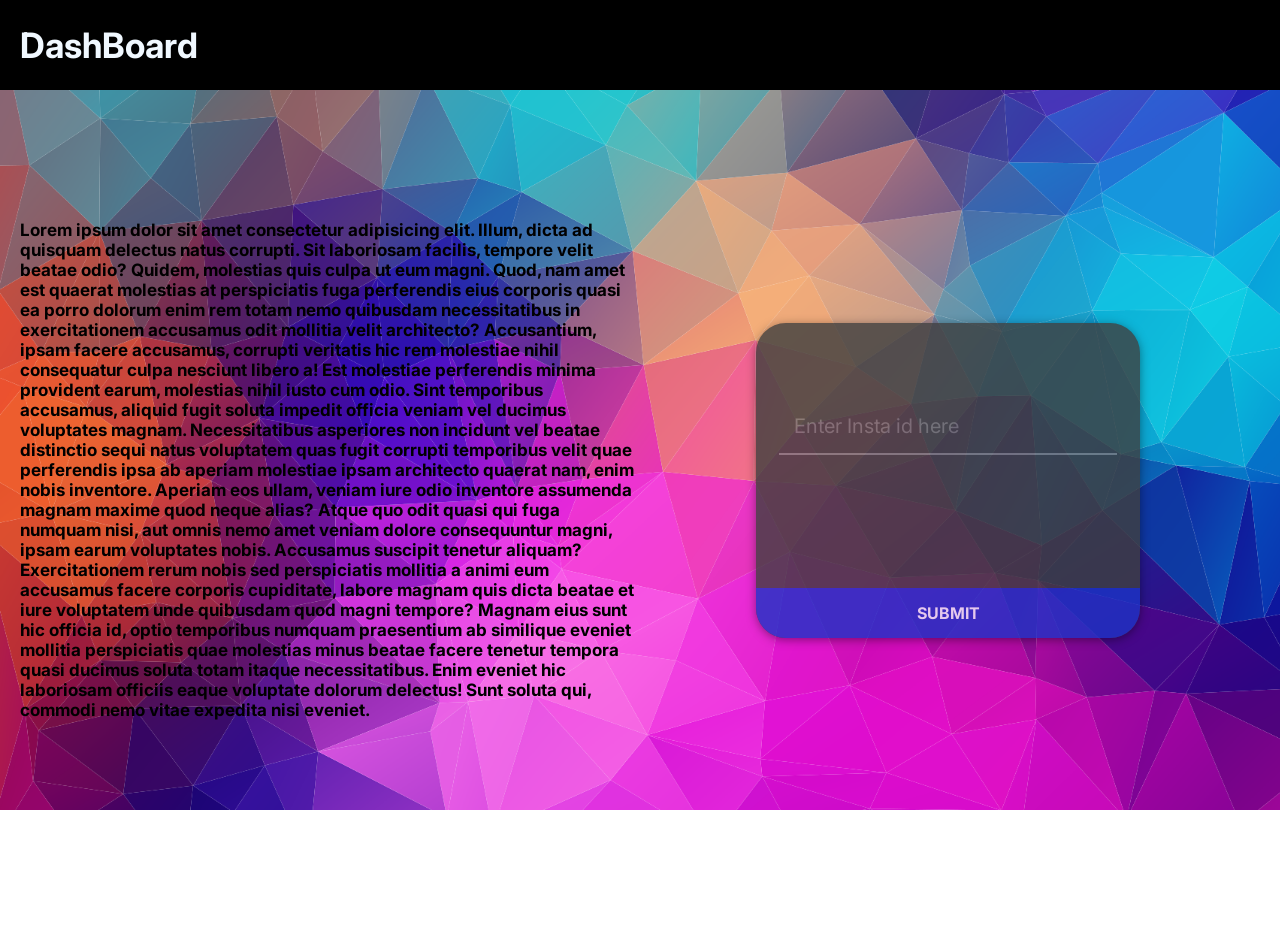
<file: datasets/UI.html>
<!DOCTYPE html>
<html lang="en">
<head>
    <meta charset="UTF-8">
    <meta name="viewport" content="width=device-width, initial-scale=1.0">
    <link rel="stylesheet" href="UI.css">
    <title>FAKE INSTA ID DETECTOR</title>
</head>
<body >
<header class="head">
    <h1>DashBoard</h1>
</header>
<main>
    <div class="left">
        <p>
            Lorem ipsum dolor sit amet consectetur adipisicing elit. Illum, dicta ad quisquam delectus natus corrupti. Sit laboriosam facilis, tempore velit beatae odio? Quidem, molestias quis culpa ut eum magni. Quod, nam amet est quaerat molestias at perspiciatis fuga perferendis eius corporis quasi ea porro dolorum enim rem totam nemo quibusdam necessitatibus in exercitationem accusamus odit mollitia velit architecto? Accusantium, ipsam facere accusamus, corrupti veritatis hic rem molestiae nihil consequatur culpa nesciunt libero a! Est molestiae perferendis minima provident earum, molestias nihil iusto cum odio. Sint temporibus accusamus, aliquid fugit soluta impedit officia veniam vel ducimus voluptates magnam. Necessitatibus asperiores non incidunt vel beatae distinctio sequi natus voluptatem quas fugit corrupti temporibus velit quae perferendis ipsa ab aperiam molestiae ipsam architecto quaerat nam, enim nobis inventore. Aperiam eos ullam, veniam iure odio inventore assumenda magnam maxime quod neque alias? Atque quo odit quasi qui fuga numquam nisi, aut omnis nemo amet veniam dolore consequuntur magni, ipsam earum voluptates nobis. Accusamus suscipit tenetur aliquam? Exercitationem rerum nobis sed perspiciatis mollitia a animi eum accusamus facere corporis cupiditate, labore magnam quis dicta beatae et iure voluptatem unde quibusdam quod magni tempore? Magnam eius sunt hic officia id, optio temporibus numquam praesentium ab similique eveniet mollitia perspiciatis quae molestias minus beatae facere tenetur tempora quasi ducimus soluta totam itaque necessitatibus. Enim eveniet hic laboriosam officiis eaque voluptate dolorum delectus! Sunt soluta qui, commodi nemo vitae expedita nisi eveniet.
            
        </p>
    </div>
    <div class="right">
    <form action="\" method="post" class="form">
        <!-- <label for="ids" class="id">Enter insta ids to check whether real or fake:</label> -->
        <br>
        <input type="text" name="ids" id="ids" placeholder="Enter Insta id here">
        <br>
        <input type="submit" value="SUBMIT" class="submit"> 
    </div>
   
    </form>

</main>
<footer>

</footer>

</body>
</html>
</file>
<file: datasets/UI.css>
@import url('https://fonts.googleapis.com/css2?family=Inter:ital,opsz,wght@0,14..32,100..900;1,14..32,100..900&family=Sedan+SC&display=swap');

* {
    font-family: "Inter", sans-serif
    
}
main {
    display: grid;
    grid-template-columns: 1fr 1fr; 
    height: 100vh; 
    align-items: center; 
    padding: 20px; 
}

header {
    background-color: black;
    color: aliceblue;
    text-align: end;
    padding: 0;
    display: flex;
    flex-direction: row;
    justify-content: space-between; /* Adjusted for better alignment */
    align-items: center; /* Vertically center items */
    height: 10vh;
    
    position: absolute;
    width: 100vw; /* Changed to ensure full width */
    
    
    /* box-shadow: 0 2px 10px rgba(0, 0, 0, 0.5); Added shadow for depth */
    z-index: 10; /* Ensure header is on top */
}

header > input {
    margin-right: 10%;
    margin-top: 20px;
    width: 200px;
    height: 25px;
    border-radius: 10px;
    border: none; /* Simplified border */
    padding: 5px; /* Added padding */
    background-color: white;
    font-size: 16px;
    box-shadow: 0 2px 5px rgba(0, 0, 0, 0.3); /* Subtle shadow */
}

header > h1 {
    font-size: 35px;
    font-weight: 700;
    margin-left: 20px;
    transition: transform 0.3s ease; /* Smooth scaling effect */
}

header > h1:hover {
    transform: scale(1.05); /* Scale up on hover */
}

.right {
    color: rgb(240, 255, 255);
    height: 90vh;
    display: flex;
    justify-content: center;
    align-items: flex-end;
    margin-top: 20px;
    flex-direction: column;
    padding: 20px; /* Additional padding */
    border-bottom-left-radius: 30px;
    border-bottom-right-radius: 30px;
    

    
}

body {
    background: linear-gradient(135deg, rgba(64, 60, 60, 0.9), rgba(20, 20, 20, 0.9));
    margin: 0; /* Remove default body margin */
    overflow-x: hidden; /* Prevent horizontal scrolling */
    background-image: url("triangles-1430105_1920.png");
    background-size: cover;
    background-repeat: no-repeat;
    height: 90vh;
    width: 100vw;
    overflow: hidden;
    
}

.submit {
    color: rgb(0, 0, 0);
    background-color: aliceblue;
    padding: 10px 20px; /* More padding for a button look */
    border: none;
    border-radius: 5px;
    cursor: pointer; /* Pointer cursor to indicate button */
    font-size: 16px;
    transition: background-color 0.3s ease, color 0.3s ease; /* Smooth transition */
}

.submit:hover {
    color: white;
    background-color: black;
    box-shadow: 0 2px 8px rgba(0, 0, 0, 0.3); /* Shadow on hover */
}

.placeholder:active {
    color: rgb(0, 0, 0);
}

.form {
    /* border: 1px solid rgb(133, 250, 0); */
   border-radius: 30px;
    display: flex;
    justify-content: space-between;
    align-items: center;
    flex-direction: column; 
    background-color: rgb(63, 63, 63);
    height: 150px;
    font-size: 15px;
    width: 30vw; /* Added width */
    box-shadow: 0 2px 10px rgba(0, 0, 0, 0.5); /* Subtle shadow for depth */
    transition: transform 0.3s ease; /* Smooth scaling effect */
    position: relative;
    height: 35vh;
    margin-right: 100px;
    opacity: 0.8;
}

.form:hover {
    transform: scale(1.02); /* Slight scaling on hover */
}


form > input[type="submit"] {
   margin: 0px;
   width: 100%;
   background-color: rgb(28, 51, 198);
   color: aliceblue;
    border-radius: 0px;
   border-bottom-left-radius: 30px;
   border-bottom-right-radius: 30px;
   padding: 15px 0px;
   font-weight: bold;


}

.right > h1 {
    color: rgb(9, 11, 8);
    font-size: 28px; /* Added size */
    margin-bottom: 15px; /* Space below heading */
    text-shadow: 1px 1px 5px rgba(0, 0, 0, 0.5); /* Text shadow for a glowing effect */
}
.form label{
    margin-top: 20px;
    color: white;
}
form > input[type="text"] {
    width: 80%;
    font-size: 20px;
    border: none;
    border-bottom: 2px solid rgba(255, 255, 255, 0.337);
    background: transparent;
    padding: 15px;
    outline: none;

}
form > input[type="text"]:active{
    border-bottom: 2px solid rgb(255, 255, 255);
}
.left {
    font-weight: bold;
    font-size: 17px;
}
</file>
